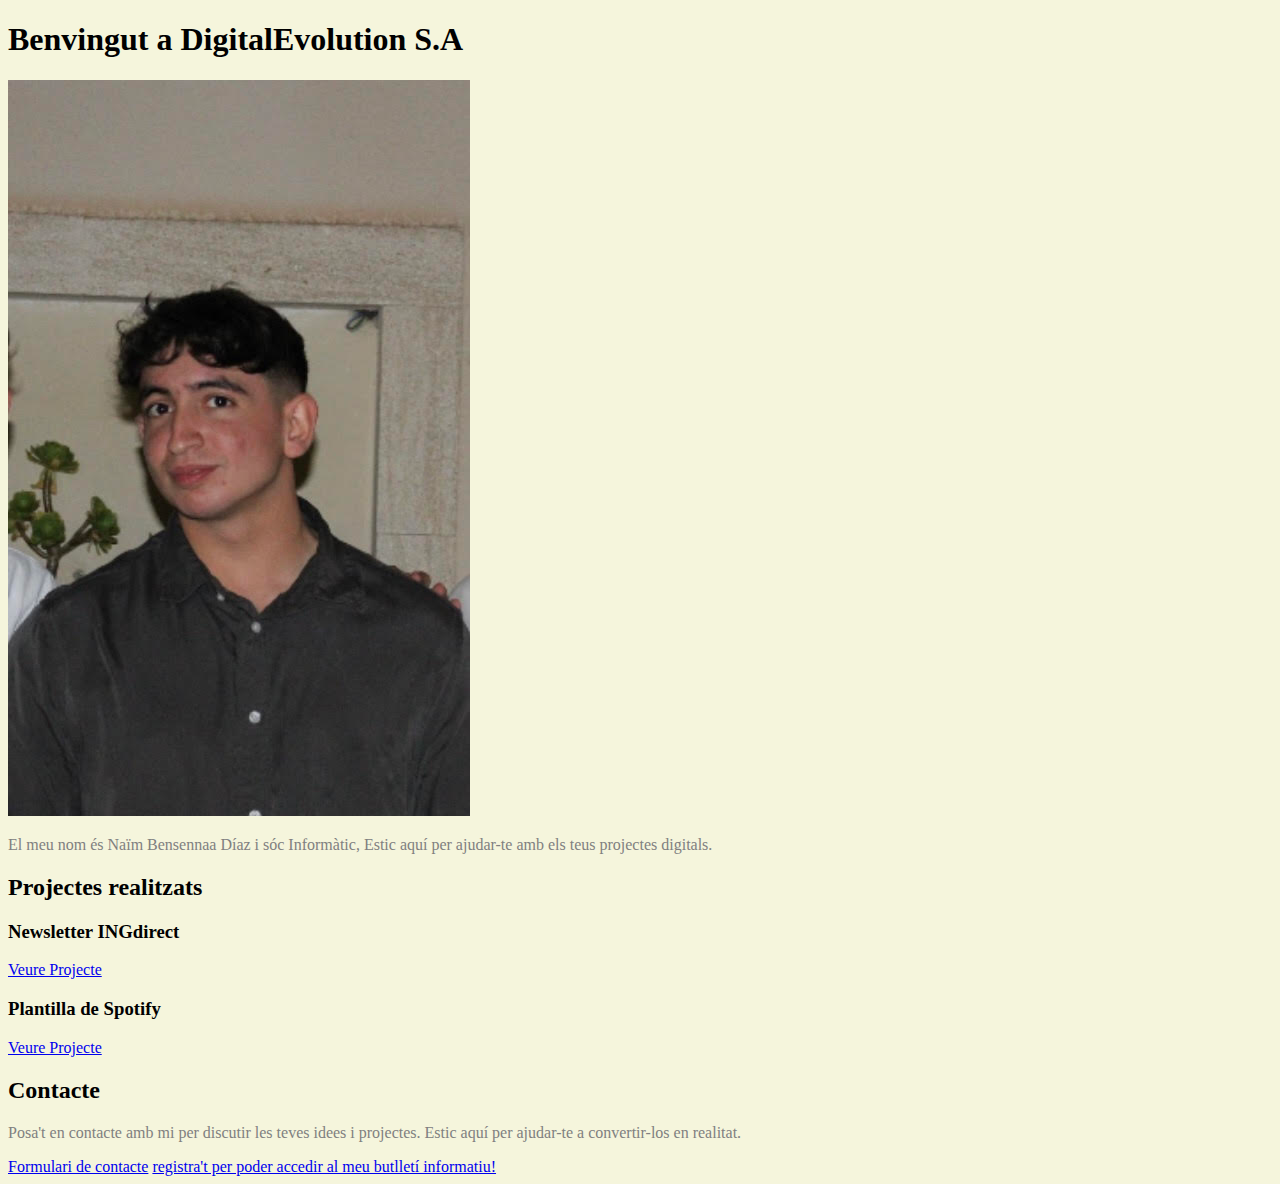
<file: index.html>
<!DOCTYPE html>
<html lang="es">
<head>
  <meta charset="UTF-8">
  <meta name="viewport" content="width=device-width, initial-scale=1.0">
  <title>DigitalEvolution S.A - Portafolio</title>
  <link rel="stylesheet" href="styles.css">
</head>
<body>

  <!-- Landing Page -->
  <section class="landing-page">
    <div class="container">
      <h1>Benvingut a DigitalEvolution S.A</h1>
        <img class="cubo" src="unnamed.jpg" alt="">
        <p>
          El meu nom és Naïm Bensennaa Díaz i sóc Informàtic, Estic aquí per ajudar-te amb els teus projectes digitals.</p>
    </div>
  </section>

  <!-- Projectes Realizats -->
  <section class="proyectos">
    <div class="container">
      <h2>Projectes realitzats</h2>
      <div class="proyecto">
        <h3>Newsletter INGdirect</h3>
        <a href="portafoliNAIM/ing.html">Veure Projecte</a>
      </div>
      <div class="proyecto">
        <h3>Plantilla de Spotify</h3>
        <a href="portafoliNAIM/Spotify/spotify.html">Veure Projecte</a>
  </section>

  <!-- Contacte -->
  <section class="contacto">
    <div class="container">
      <h2>Contacte</h2>
      <p>Posa't en contacte amb mi per discutir les teves idees i projectes. Estic aquí per ajudar-te a convertir-los en realitat.</p>
      <a href="contact.html">Formulari de contacte</a>
      <a href="portafoliNAIM/newsletter.html">registra't per poder accedir al meu butlletí informatiu!</a>
    </div>
  </section>

</body>
</html>
</file>
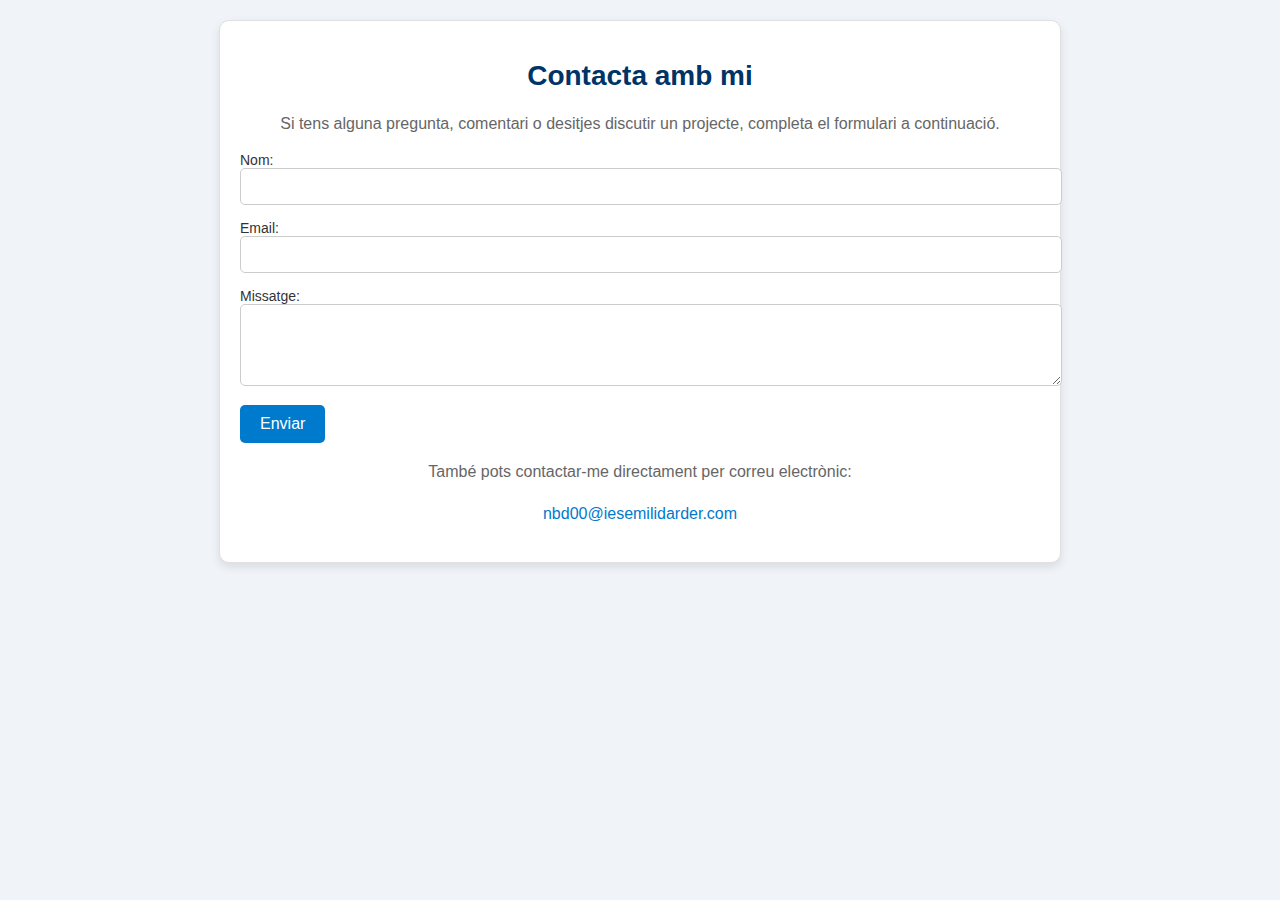
<file: contact.html>
<!DOCTYPE html>
<html lang="es">
<head>
  <meta charset="UTF-8">
  <meta name="viewport" content="width=device-width, initial-scale=1.0">
  <title>DigitalEvolution S.A - Contacto</title>
  <link rel="stylesheet" href="styles.css">
<style>

body {
  margin: 0;
  padding: 0;
  font-family: 'Roboto', sans-serif;
  background-color: #f0f4f8;
  color: #333; 
}

.container {
  max-width: 800px;
  margin: 20px auto;
  padding: 20px;
  background-color: #ffffff; 
  border: 1px solid #e0e0e0; 
  border-radius: 10px; 
  box-shadow: 0 4px 10px rgba(0, 0, 0, 0.1);
}

h1, h2 {
  text-align: center;
  color: #003366;
  font-weight: 700;
}

h1 {
  font-size: 28px;
}

h2 {
  font-size: 24px; 
}

p {
  text-align: center;
  font-size: 16px;
  line-height: 1.6;
  color: #666;
}

.form-group {
  margin-bottom: 15px; 
}

label {
  display: block;
  font-size: 14px;
  color: #333;
}

input, textarea {
  width: 100%;
  padding: 10px;
  border: 1px solid #cccccc;
  border-radius: 5px; 
}

input:focus, textarea:focus {
  border-color: #007acc; 
  outline: none; 
}

button {
  background-color: #007acc;
  color: #ffffff;
  border: none;
  padding: 10px 20px;
  border-radius: 5px;
  cursor: pointer;
  font-size: 16px;
}

button:hover {
  background-color: #005f99;
}

a {
  color: #007acc; 
  text-decoration: none;
}

a:hover {
  text-decoration: underline;
}
</style>
</head>
<body>

  <section class="contact-page">
    <div class="container">
      <h1>Contacta amb mi</h1>
      <p>Si tens alguna pregunta, comentari o desitjes discutir un projecte, completa el formulari a continuació.</p>
      
      <form>
        <div class="form-group">
          <label for="nombre">Nom:</label>
          <input type="text" id="nombre" name="nombre" required>
        </div>

        <div class="form-group">
          <label for="email">Email:</label>
          <input type="email" id="email" name="email" required>
        </div>

        <div class="form-group">
          <label for="mensaje">Missatge:</label>
          <textarea id="mensaje" name="mensaje" rows="4" required></textarea>
        </div>

        <button type="submit" href="confirmacion.html">Enviar</button>
      </form>

      <p>També pots contactar-me directament per correu electrònic:</p>
      <p><a href="mailto:nbd00@iesemilidarder.com">nbd00@iesemilidarder.com</a></p>
    </div>
  </section>

</body>
</html>
</file>
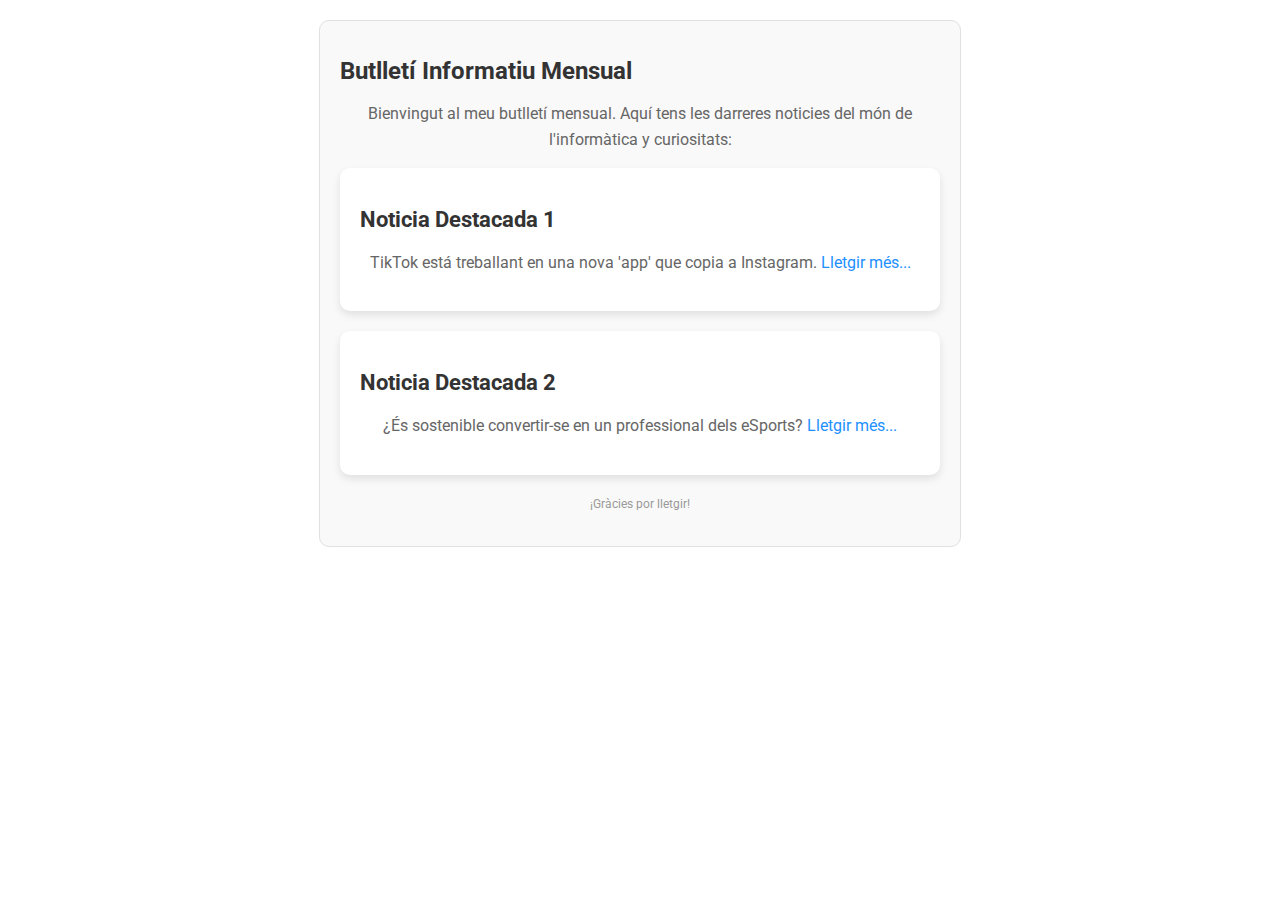
<file: newsletter.html>
<!DOCTYPE html>
<html lang="es">
<head>
  <meta charset="UTF-8">
  <meta name="viewport" content="width=device-width, initial-scale=1.0">
  <title>Boletín Informativo Mensual</title>
  <link href="https://fonts.googleapis.com/css?family=Roboto:400,700&display=swap" rel="stylesheet"> <!-- Fuente moderna -->
  <style>
    body {
      margin: 0;
      background-color: #ffffff;
      font-family: 'Roboto', Arial, sans-serif; /* Fuente mejorada */
    }

    .container {
      max-width: 600px;
      margin: 20px auto;
      padding: 20px;
      background-color: #f9f9f9; /* Fondo más suave */
      border: 1px solid #e0e0e0;
      border-radius: 10px; /* Bordes redondeados */
    }

    h1 {
      font-size: 24px;
      font-weight: bold;
      color: #333; /* Mejor contraste */
    }

    h2 {
      font-size: 22px;
      font-weight: 700;
      color: #333; /* Color más oscuro */
    }

    p {
      text-align: center;
      line-height: 1.6; /* Mejora la legibilidad */
      color: #666; /* Texto con mayor legibilidad */
    }

    .articulo {
      margin-bottom: 20px;
      background-color: #ffffff;
      padding: 20px;
      border-radius: 10px; /* Más suave */
      box-shadow: 0 4px 8px 0 rgba(0, 0, 0, 0.1); /* Sombra para efecto 3D */
    }

    .articulo a {
      color: #1e90ff; /* Azul más atractivo */
      text-decoration: none;
    }

    .articulo a:hover {
      text-decoration: underline;
      color: #004080; /* Color al hacer hover */
    }

    .footer {
      text-align: center;
      font-size: 12px;
      color: #999; /* Colores más suaves */
    }
  </style>
</head>
<body>
  <div class="container">
    <h1>Butlletí Informatiu Mensual</h1>
    <p>Bienvingut al meu butlletí mensual. Aquí tens les darreres noticies del món de l'informàtica y curiositats:</p>

    <div class="articulo">
      <h2>Noticia Destacada 1</h2>
      <p>TikTok está treballant en una nova 'app' que copia a Instagram. <a href="https://www.abc.es/tecnologia/">Lletgir més...</a></p>
    </div>

    <div class="articulo">
      <h2>Noticia Destacada 2</h2>
      <p>¿És sostenible convertir-se en un professional dels eSports? <a href="https://elpais.com/economia/formacion/2024-03-15/es-sostenible-convertirse-en-un-profesional-de-los-esports.html">Lletgir més...</a></p>
    </div>

    <p class="footer">¡Gràcies por lletgir!</p>
  </div>
</body>
</html>
</file>
<file: styles.css>
*{
    text-align: left;
}
tr td{
    padding: 10px;
    background-color: rgb(1, 19, 1);
}
tr th{
    padding: 10px;
}
table{
    margin: auto;
    background-color: black;
}
body{
    background-color: beige;
}
tr{
    color: white;
}
thead{
    background-color: rgb(4, 4, 71);
}
table,th,td{
    border-collapse: collapse;

}
.letra_gorda{
    font-weight: bolder;
}
p{
    font-weight: normal;
    color: grey;
}
.resto_en_gris{
    color: grey;
}
tr:hover td{
    background-color: rgb(9, 63, 2);
}
</file>
